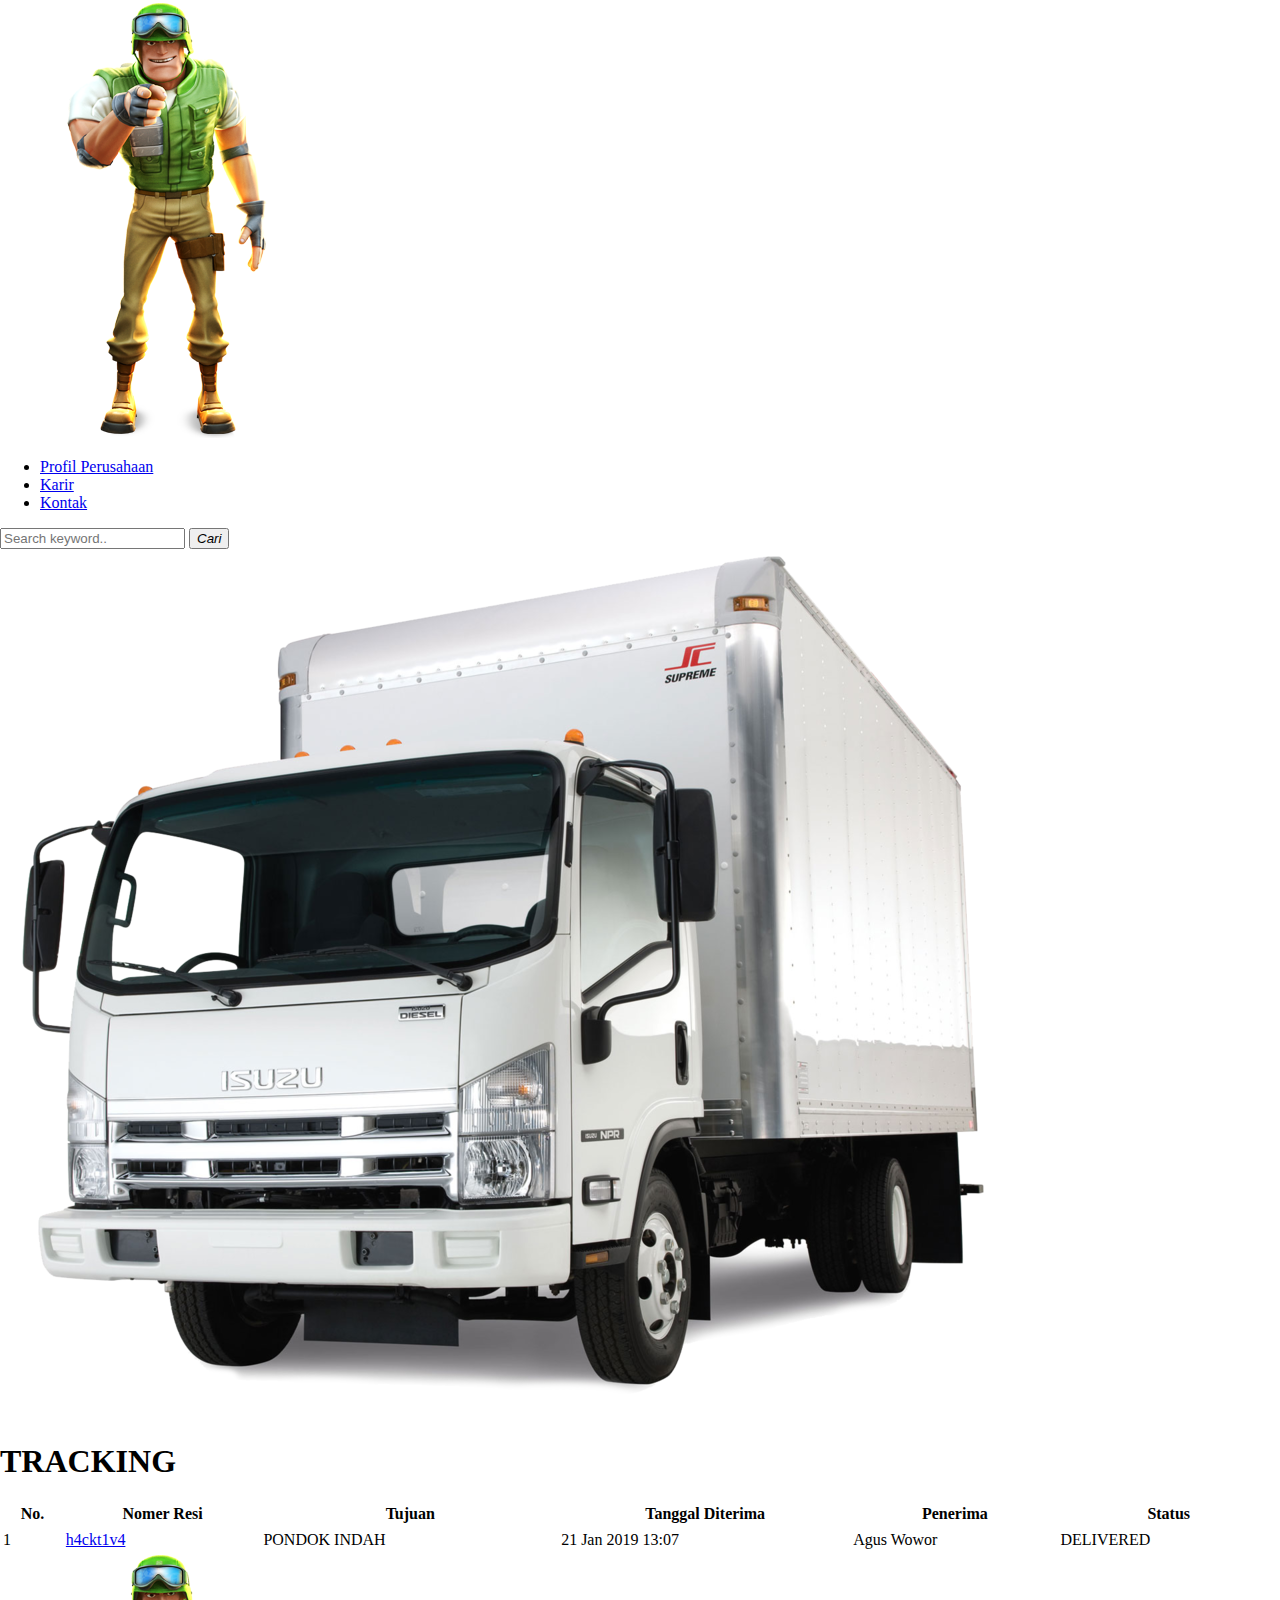
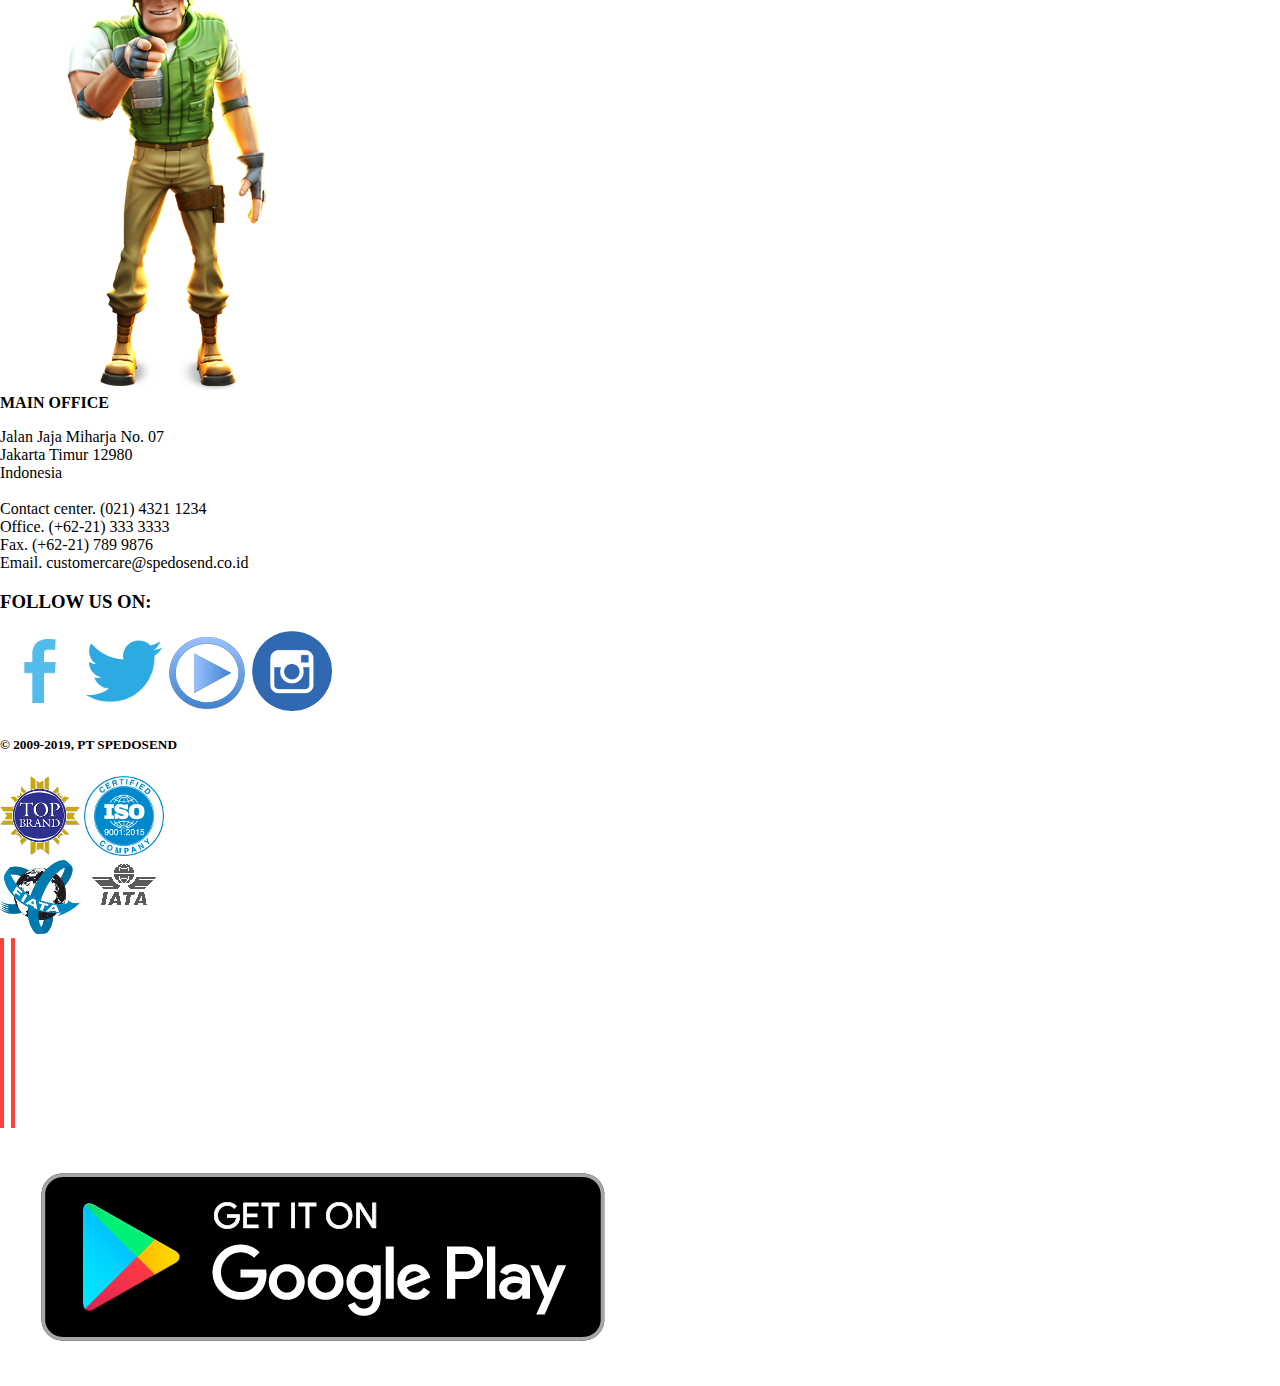
<file: resi.html>
<!DOCTYPE html>
<html>
  <head>
    <title>SPEDOSEND</title>
    <link href="style.css" rel="stylesheet" type="text/css">
    <link href="https://fonts.googleapis.com/css?family=Roboto" rel="stylesheet">
    <link href="https://fonts.googleapis.com/css?family=Muli" rel="stylesheet">
    <link href="https://fonts.googleapis.com/css?family=Poppins" rel="stylesheet">
    <link href="https://fonts.googleapis.com/css?family=Barlow+Condensed" rel="stylesheet">
  </head>
<body>
  <header>
    <div class="top">
      <div id="icon">
      <a href="index.html"><img src="icon.png"></a>
      </div>
      <nav>
        <ul>
          <li>
            <a class="pilihan" href="profil.html">Profil Perusahaan</a>
          </li>
          <li>
            <a class="pilihan" href="karir.html">Karir</a>
          </li>
          <li>
            <a class="pilihan" href="#kontak">Kontak</a>
          </li>
        </ul>
      </nav>
      <form class="search" action="example.html" method="post">
        <input type="text" name="search" placeholder="Search keyword..">
          <button type="submit"><i>Cari</i></button>
      </form>
      </div>
        <img src="truck.png" class="image">
    </header>
    <div class="opening3">
      <h1>TRACKING</h1>
    </div>
    <table  class="table" width="100%">
      <tr>
        <thead>
          <th>No.</th>
          <th>Nomer Resi</th>
          <th>Tujuan</th>
          <th>Tanggal Diterima</th>
          <th>Penerima</th>
          <th>Status</th>
        </thead>
      </tr>
      <tr>
        <tbody>
          <td>1</td>
          <td><a href ="resi_detail.html">h4ckt1v4</a></td>
          <td>PONDOK INDAH</td>
          <td>21 Jan 2019 13:07</td>
          <td>Agus Wowor</td>
          <td>DELIVERED</td>
        </tbody>
      </tr>
    </table>
    <footer>
      <div>
        <div id="icon2">
          <img src="icon.png">
        </div>
      </div>
      <div id="alamat">
        <strong>MAIN OFFICE</strong>
        <p id-"#kontak">Jalan Jaja Miharja No. 07<br>
           Jakarta Timur 12980<br>
           Indonesia<br><br>
           Contact center. (021) 4321 1234<br>
           Office. (+62-21) 333 3333<br>
           Fax. (+62-21) 789 9876<br>
           Email. customercare@spedosend.co.id</p>
      </div>
      <div id="sosmed">
        <h3>FOLLOW US ON:</h3>
        <a href="https://facebook.com" target="_blank"><img src="facebook.png"></a>
        <a href="https://twitter.com" target="_blank"><img src="twitter.png"></a>
        <a href="https://youtube.com" target="_blank"><img src="youtube.png"></a>
        <a href="https://instagram.com" target="_blank"><img src="instagram.png"></a>
        <h5>&copy 2009-2019, PT SPEDOSEND</h5>
      </div>
      <div id="achievement">
        <img id="top_brand" src="top_brand.png">
        <img id="iso" src="iso.png"><br>
        <img id="fiata" src="fiata.png">
        <img id="iata" src="iata.png">
      </div>
      <div id="line">
        <img src="red_line.png">
      </div>
      <div>
        <a href="https://play.google.com/store"><img id="google" src="google_play.png"></a>
      </div>
    </footer>
</body>
</html>
</file>
<file: style.css>
body {
    margin: 0px;
    background-image: url("https://raw.githubusercontent.com/VincentiusPramudito/VincentiusPramudito.github.io/master/background.png");
    background-size: cover;
}
  
.header {
  max-height: 10px;
  margin-left: 10px;
  margin-top: 20px
}

.title-row {
  margin-top: 10px;
  margin-bottom: 21px;
  text-align: center;
}

.instructions-title {
  display: inline;
  font-size: 50px;
  color: red;
  font-family: Work Sans;
}

.life {
  margin-right: 10px;
  margin-top: -50px;
  text-align: right;
}

.instructions-row {
  margin: 0 auto;
  width: 600px;
}

.instructions-number {
  padding-right: 25px;
  font-family: 'Work Sans';
  font-size: 30px;
  color: red;
}

.instructions-text {
  padding: 5px;
  font-family: 'Work Sans';
  font-size: 20px;
  color: black;
}

.door-row {
  text-align: center;
}

.door-frame {
  cursor:pointer;
  padding: 20px;
}

.start-row {
  margin: auto;
  width: 120px;
  height: 43px;
  font-family: Work Sans;
  background-color: #eb6536;
  padding-top: 18px;
  font-size: 18px;
  text-align: center;
  color: #010165;
  margin-bottom: 21px;
  cursor: pointer;
}
</file>
